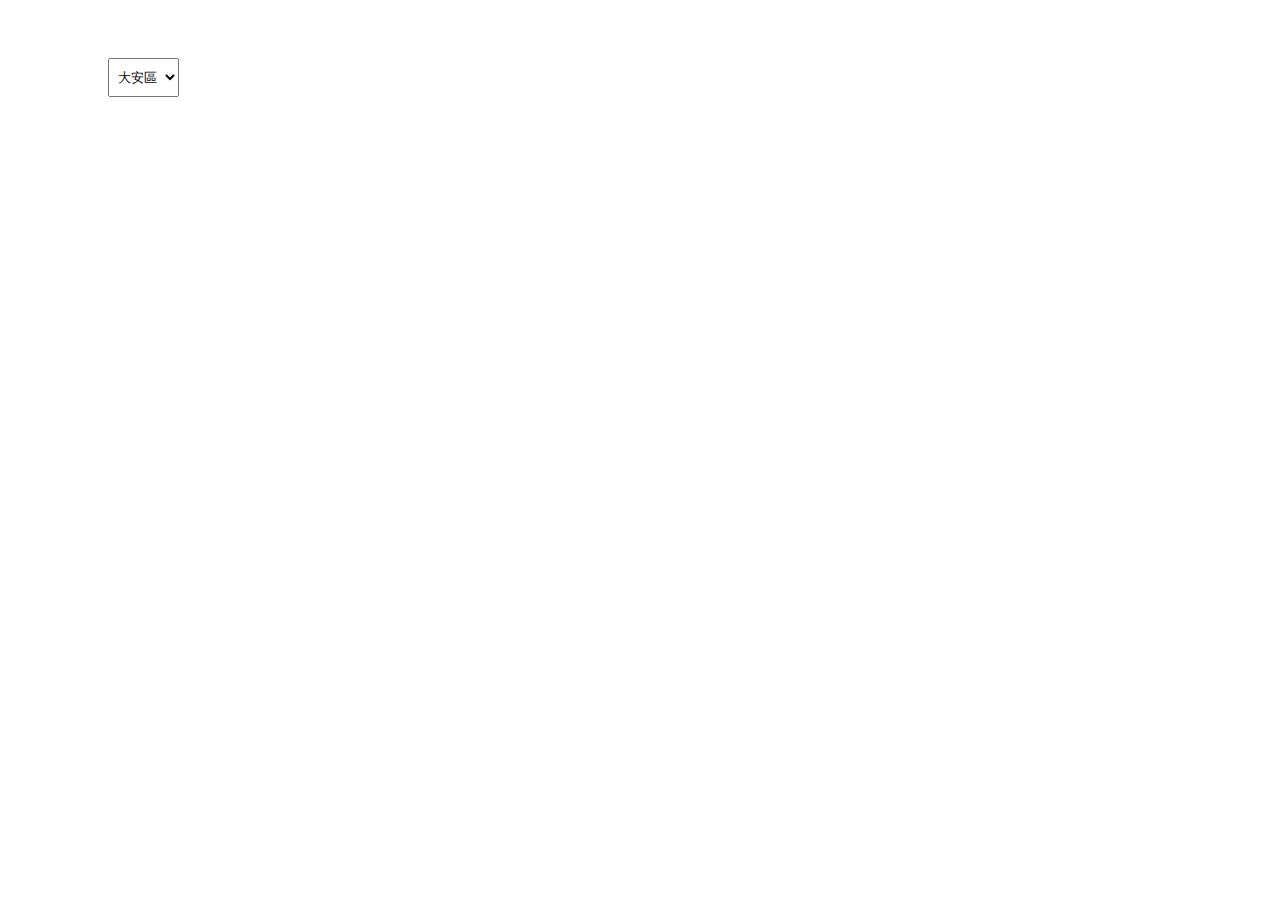
<file: age.html>
<!DOCTYPE html>

<head>
    <title></title>
    <meta charset="utf-8">
    <meta name="viewport" content="width=device-width, initial-scale=1">
    <style>
    body {
        background-color: white;
        font-family: PingFangTC-Regular, sans-serif, "Microsoft JhengHei";
    }
 
    .fb-share-button {
        display: inline-block;
    }
    
    #container {
        position: relative;
    }
    
    svg#rasterMap {
        background-color: white;
        position: absolute;
    }
    
    svg#colorPallete {
        position: absolute;
        top: 100px;
        left: 100px;
    }
    
    svg#colorPallete rect {
        cursor: pointer;
    }
    
    canvas {
        position: absolute;
    }
    
    select {
        position: absolute;
        top: 50px;
        left: 100px;
        font-size: 13px;
        padding: 10px 5px;
        cursor: pointer;
    }
    
    #rasterMap image {
        opacity: 0.3;
        filter: alpha(opacity=10);
        /* For IE8 and earlier */
    }

    
    @media only screen and (max-width: 1000px) {

        svg#rasterMap {
            left: 12px;
        }
        svg#colorPallete {
            top: 200px;
            left: 200px;
        }
        svg#colorPallete text {
            text-anchor: middle;
        }
        canvas {
            left: 12px;
        }
        select {
            top: 30px;
            left: 50px;
            padding: 0;
        }

    }
    </style>
</head>

<body>
    <script>
    (function(d, s, id) {
        var js, fjs = d.getElementsByTagName(s)[0];
        if (d.getElementById(id)) return;
        js = d.createElement(s);
        js.id = id;
        js.src = "//connect.facebook.net/zh_TW/sdk.js#xfbml=1&version=v2.8";
        fjs.parentNode.insertBefore(js, fjs);
    }(document, 'script', 'facebook-jssdk'));
    </script>
    <div id="container">
        <svg id="rasterMap"></svg>
        <canvas></canvas>
        <svg id="colorPallete"></svg>
        <select>
            <option value='信義區'>信義區</option>
            <option value='大同區'>大同區</option>
            <option value='內湖區'>內湖區</option>
            <option value='中正區'>中正區</option>
            <option value='萬華區'>萬華區</option>
            <option value='北投區'>北投區</option>
            <option value='士林區'>士林區</option>
            <option value='文山區'>文山區</option>
            <option value='南港區'>南港區</option>
            <option value='大安區'selected="selected">大安區</option>
            <option value='中山區'>中山區</option>
            <option value='松山區'>松山區</option>
        </select>
    </div>

    <script src="https://d3js.org/d3.v4.min.js"></script>
    <script src="https://d3js.org/d3-tile.v0.0.min.js"></script>
    <script src="https://d3js.org/topojson.v1.min.js"></script>
    <script>
    var pi = Math.PI,
        tau = 2 * pi,
        radius = 2,
        colorPallete = ['#67001f', '#b2182b', '#d6604d', '#f4a582', '#fddbc7', '#d1e5f0', '#92c5de', '#4393c3', '#2166ac', '#053061'],
        palleteText = ['45年以上', '41-45年', '36-40年', '31-35年', '26-30年', '21-25年', '16-20年', '11-15年', '6-10年', '5年以下'],
        palleteTextShort = ['45年', '40', '35', '30', '25', '20', '15', '10', '5'],
        colorSelected = [];

    var baseWidth = window.innerWidth;
    width = baseWidth > 414 ? baseWidth - 100 : baseWidth - 25,
    height = 580;

    // Initialize the projection to fit the world in a 1×1 square centered at the origin.
    var projection = d3.geoMercator()
        .scale(1 / tau)
        .translate([0, 0]);

    var canvas = d3.select("canvas").attr("width", width).attr("height", height),
        context = canvas.node().getContext("2d");

    var tile = d3.tile()
        .size([width, height]);

    var zoom = d3.zoom()
        .scaleExtent([1 << 10, 1 << 25])
        .on("zoom", zoomed);

    var svg = d3.select("svg")
        .attr("width", width)
        .attr("height", height);

    var raster = svg.append("g");

    var colorGuide = d3.select("#colorPallete");

    var colorRect = colorGuide.append("g")
        .selectAll("rect")
        .data(colorPallete)
        .enter()
        .append("rect")
        .style("fill", function(d) {
            return d;
        })
        .on("click", filterColor);

    if (baseWidth > 414) {
        colorGuide.attr("width", 110)
            .attr("height", 220);

        colorRect.attr("x", 0)
            .attr("y", function(d, i) {
                return i * 22;
            })
            .attr("width", 20)
            .attr("height", 20);

        var colorText = colorGuide.append("g")
            .selectAll("text")
            .data(palleteText)
            .enter()
            .append("text")
            .attr("x", 25)
            .attr("y", function(d, i) {
                return i * 22 + 19;
            })
            .style("font-size", 13)
            .text(function(d) {
                return d;
            });
        } else {
            var rectMargin = 2,
            rectWidth = Math.round((baseWidth - 25 - 22) / 10);

        colorGuide.attr("width", baseWidth)
            .attr("height", 110);

        colorRect.attr("x", function(d, i) {
                return i * (rectWidth);
            })
            .attr("y", 0)
            .attr("width", rectWidth)
            .attr("height", 10);


        var colorText = colorGuide.append("g")
            .selectAll("text")
            .data(palleteTextShort)
            .enter()
            .append("text")
            .attr("x", function(d, i) {
                return (i + 1) * rectWidth;
            })
            .attr("y", 27)
            .style("font-size", 3)
            .text(function(d) {
                return d;
            });
    }


    function init(error, taipei) {
        if (error) throw error;
        if (typeof colorSelected !== 'undefined' && colorSelected.length !== 0) {
            window.taipei = taipei.filter(function(d) {
                return colorSelected.indexOf(d.properties.color) !== -1;
            });
        } else {
            window.taipei = taipei;
        }
        var center = [d3.mean(taipei, function(d) {
            return d.geometry.coordinates["0"];
        }), d3.mean(taipei, function(d) {
            return d.geometry.coordinates["1"];
        })];

        d3.select("select")
            .on("change", changeTown);

        canvas.call(zoom)
            .call(zoom.transform, d3.zoomIdentity
                .translate(width / 2, height / 2)
                .scale(baseWidth > 414 ? 1 << 22 : 1 << 21)
                .translate(-center[0], -center[1]));
    }

    function zoomed() {
        var transform = d3.event.transform;

        var tiles = tile
            .scale(transform.k)
            .translate([transform.x, transform.y])
            ();

        context.save();
        context.clearRect(0, 0, width, height);
        context.translate(transform.x, transform.y);
        context.scale(transform.k, transform.k);
        draw(transform);
        context.restore();

        var image = raster
            .attr("transform", stringify(tiles.scale, tiles.translate))
            .selectAll("image")
            .data(tiles, function(d) {
                return d;
            });

        image.exit().remove();

        image.enter().append("image")
            .attr("xlink:href", function(d) {
                return "https://" + "abc" [d[1] % 3] + ".tile.openstreetmap.org/" + d[2] + "/" + d[0] + "/" + d[1] + ".png";
            })
            .attr("x", function(d) {
                return d[0] * 256;
            })
            .attr("y", function(d) {
                return d[1] * 256;
            })
            .attr("width", 256)
            .attr("height", 256);
    }

    function draw(transform) {
        taipei.forEach(function(point) {
            var fillColor = point.properties.color,
                side = radius / transform.k;
            point = point.geometry.coordinates;
            context.beginPath();
            context.rect(point[0], point[1], side, side);
            context.closePath();
            context.fillStyle = fillColor;
            context.fill();
        });
    }

    function stringify(scale, translate) {
        var k = scale / 256,
            r = scale % 1 ? Number : Math.round;
        return "translate(" + r(translate[0] * scale) + "," + r(translate[1] * scale) + ") scale(" + k + ")";
    }

    function changeTown() {
        var townSelected = this.options[this.selectedIndex].value,
            townFilePath = "data/" + townSelected + ".json";
        colorSelected = [];
        d3.json(townFilePath, init);
    }

    function filterColor(d) {
        var selectHtml = d3.select("select").node(),
            townSelected = selectHtml.options[selectHtml.selectedIndex].value,
            townFilePath = "data/" + townSelected + ".json",
            colorIndex = colorSelected.indexOf(d);
        if (colorIndex === -1) {
            colorSelected.push(d);
        } else {
            colorSelected.splice(colorIndex, colorIndex + 1);
        }
        d3.json(townFilePath, init);
    }

    d3.json("data/大安區.json", init);
    </script>
</body>
</file>
